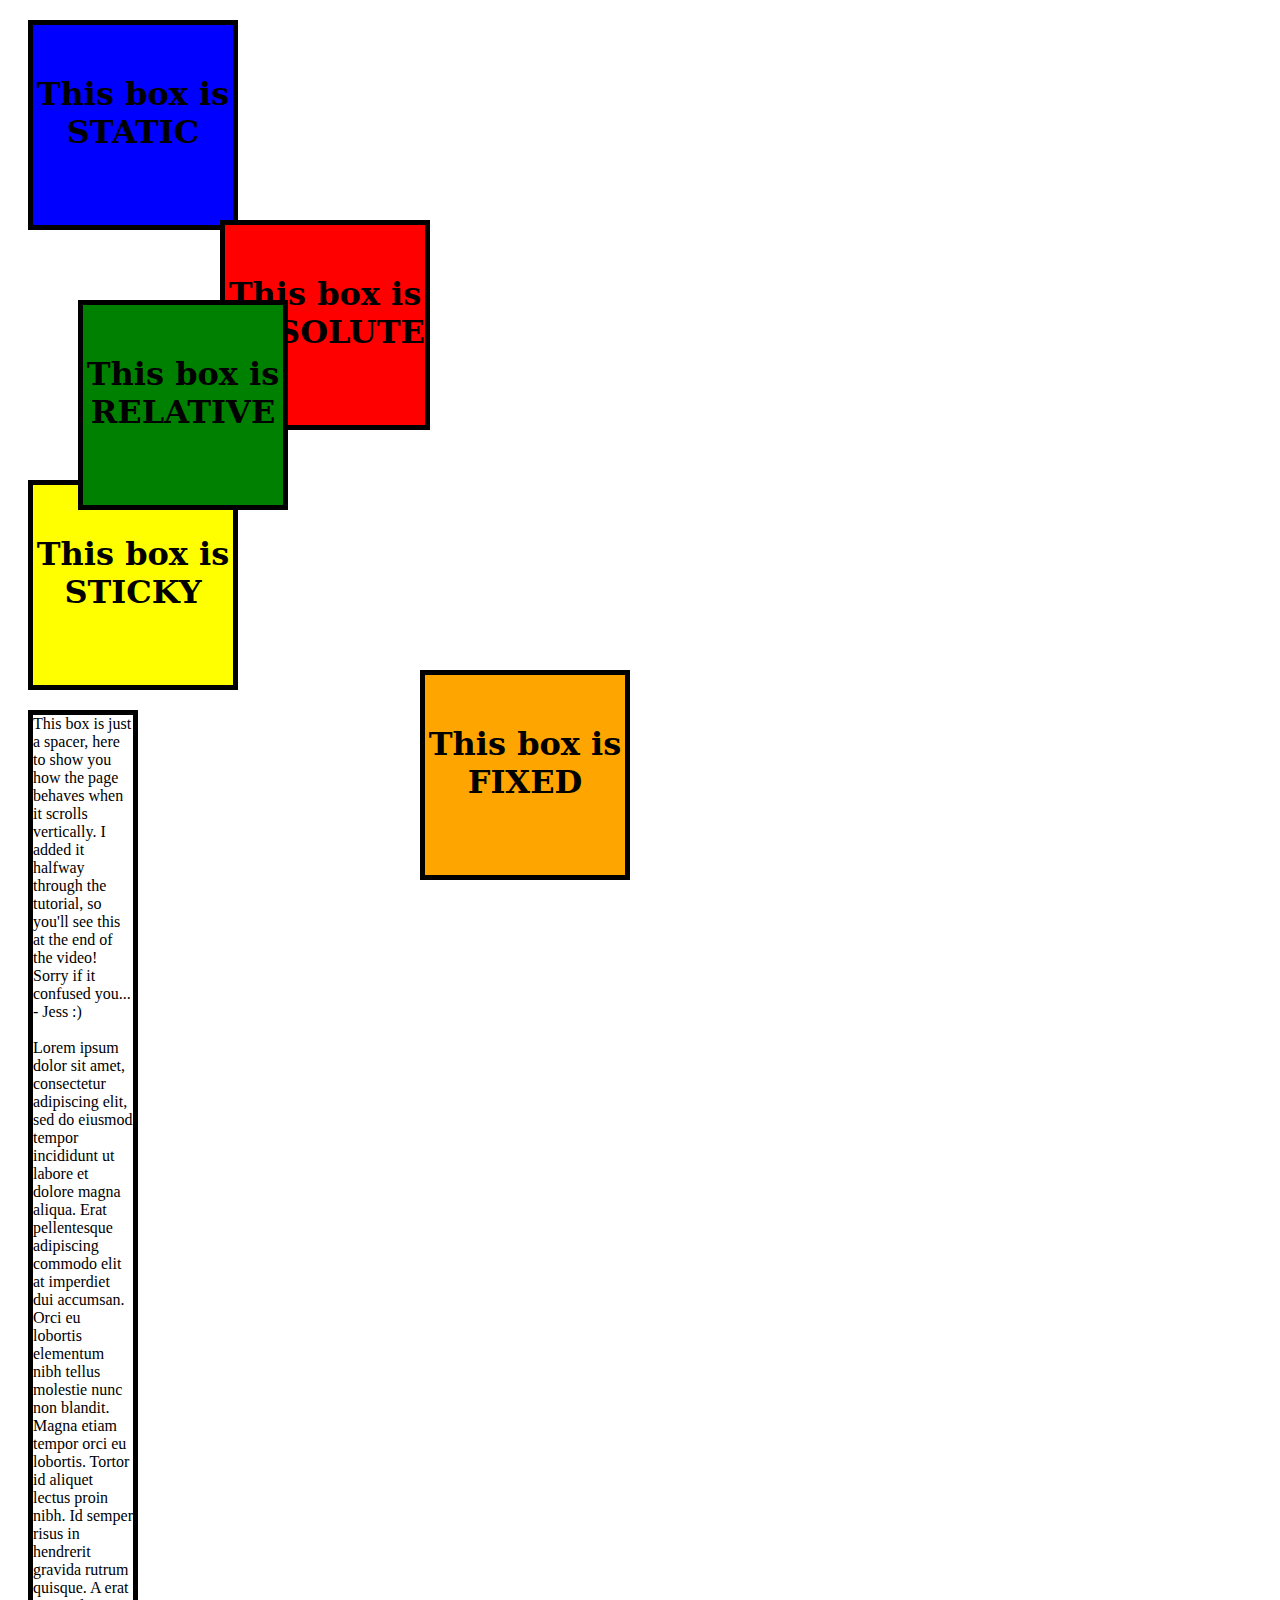
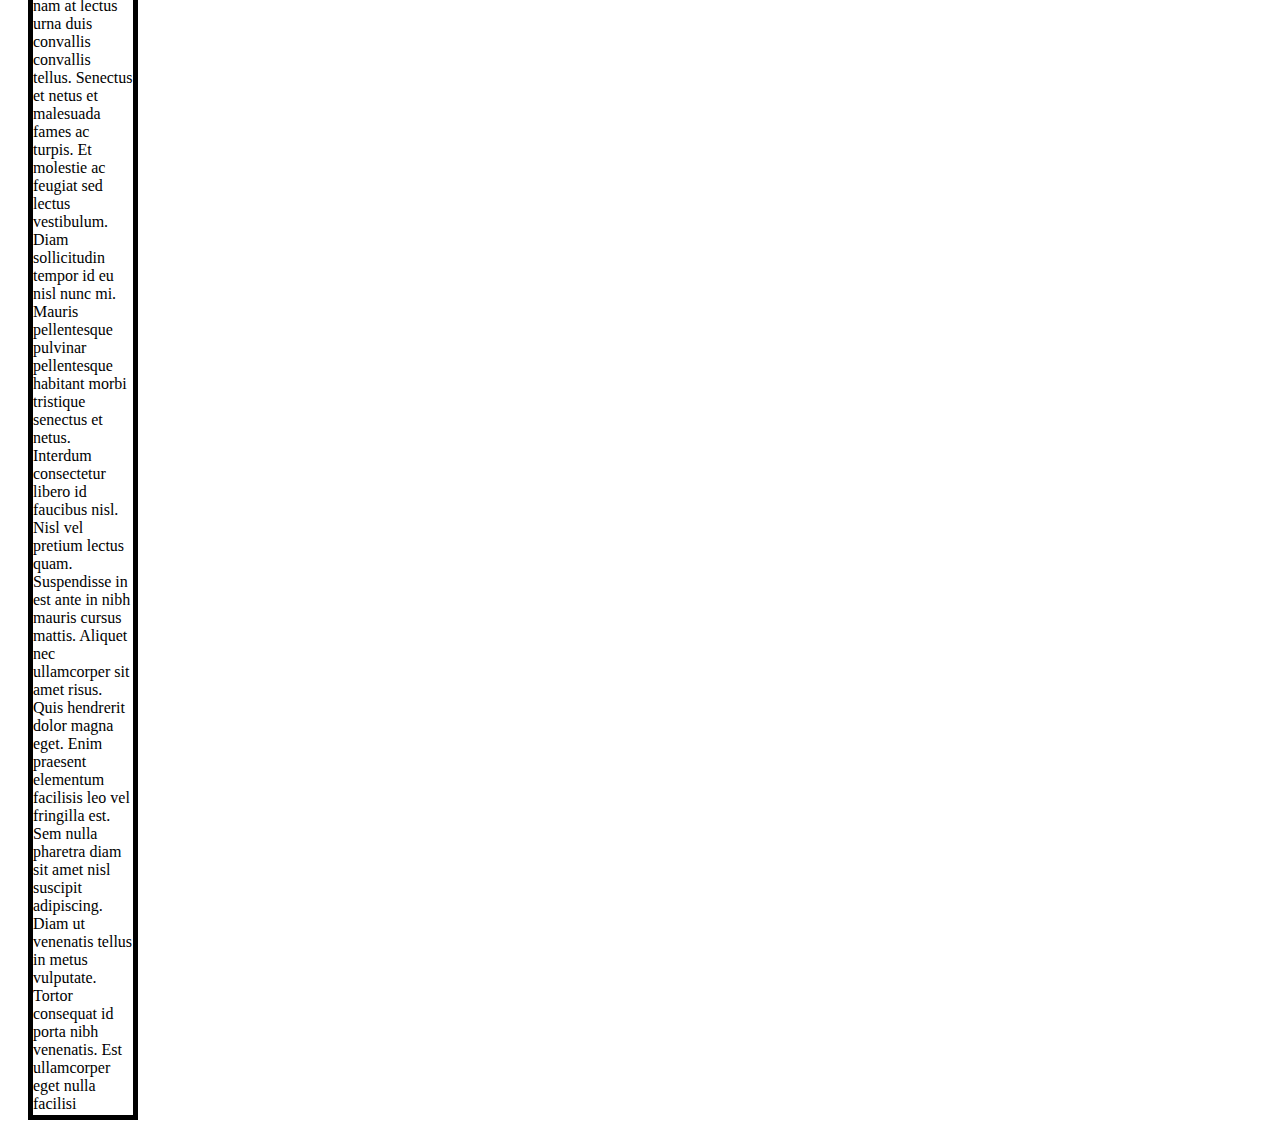
<file: 03csspositioning.html>
<!doctype html>
<html>
<head>
<meta charset="UTF-8">
<title>CSS Positioning Examples</title>
<style>
	h1 {
		font-family:Constantia, "Lucida Bright", "DejaVu Serif", Georgia, "serif";
		text-align: center;
		margin-top:50px;
	}
	
	div {
		width: 200px;
		height: 200px;
		border: solid black 5px;
		margin: 20px;
	}
	
	#static {
		background-color: blue;
	}
	
	#relative {
		position: relative;
		top: 50px;
		left: 50px;
		background-color: green;
		z-index: 2000;
	}
	
	#absolute {
		position: absolute;
		background-color: red;
		top: 200px;
		left: 200px;
		z-index: 1;
	}
	
	#fixed {
		position: fixed;
		background-color: orange;
		bottom: 0px;
		left: 400px;
	}
	
	#sticky {
		position: sticky;
		top: 0px;
		background-color: yellow;
	}
	
	#spacer {
		width: 100px;
		height: 2000px;
	}
	
</style>
</head>

<body>
	<div id="static"><h1>This box is STATIC</h1></div>
	<div id="relative"><h1>This box is RELATIVE</h1></div>
	<div id="absolute"><h1>This box is ABSOLUTE</h1></div>
	<div id="fixed"><h1>This box is FIXED</h1></div>
	<div id="sticky"><h1>This box is STICKY</h1></div>
	<div id="spacer">This box is just a spacer, here to show you how the page behaves when it scrolls vertically. I added it halfway through the tutorial, so you'll see this at the end of the video! Sorry if it confused you... - Jess :) <br><br>Lorem ipsum dolor sit amet, consectetur adipiscing elit, sed do eiusmod tempor incididunt ut labore et dolore magna aliqua. Erat pellentesque adipiscing commodo elit at imperdiet dui accumsan. Orci eu lobortis elementum nibh tellus molestie nunc non blandit. Magna etiam tempor orci eu lobortis. Tortor id aliquet lectus proin nibh. Id semper risus in hendrerit gravida rutrum quisque. A erat nam at lectus urna duis convallis convallis tellus. Senectus et netus et malesuada fames ac turpis. Et molestie ac feugiat sed lectus vestibulum. Diam sollicitudin tempor id eu nisl nunc mi. Mauris pellentesque pulvinar pellentesque habitant morbi tristique senectus et netus. Interdum consectetur libero id faucibus nisl. Nisl vel pretium lectus quam. Suspendisse in est ante in nibh mauris cursus mattis. Aliquet nec ullamcorper sit amet risus. Quis hendrerit dolor magna eget. Enim praesent elementum facilisis leo vel fringilla est. Sem nulla pharetra diam sit amet nisl suscipit adipiscing. Diam ut venenatis tellus in metus vulputate. Tortor consequat id porta nibh venenatis. Est ullamcorper eget nulla facilisi  </div>
</body>
</html>
</file>
